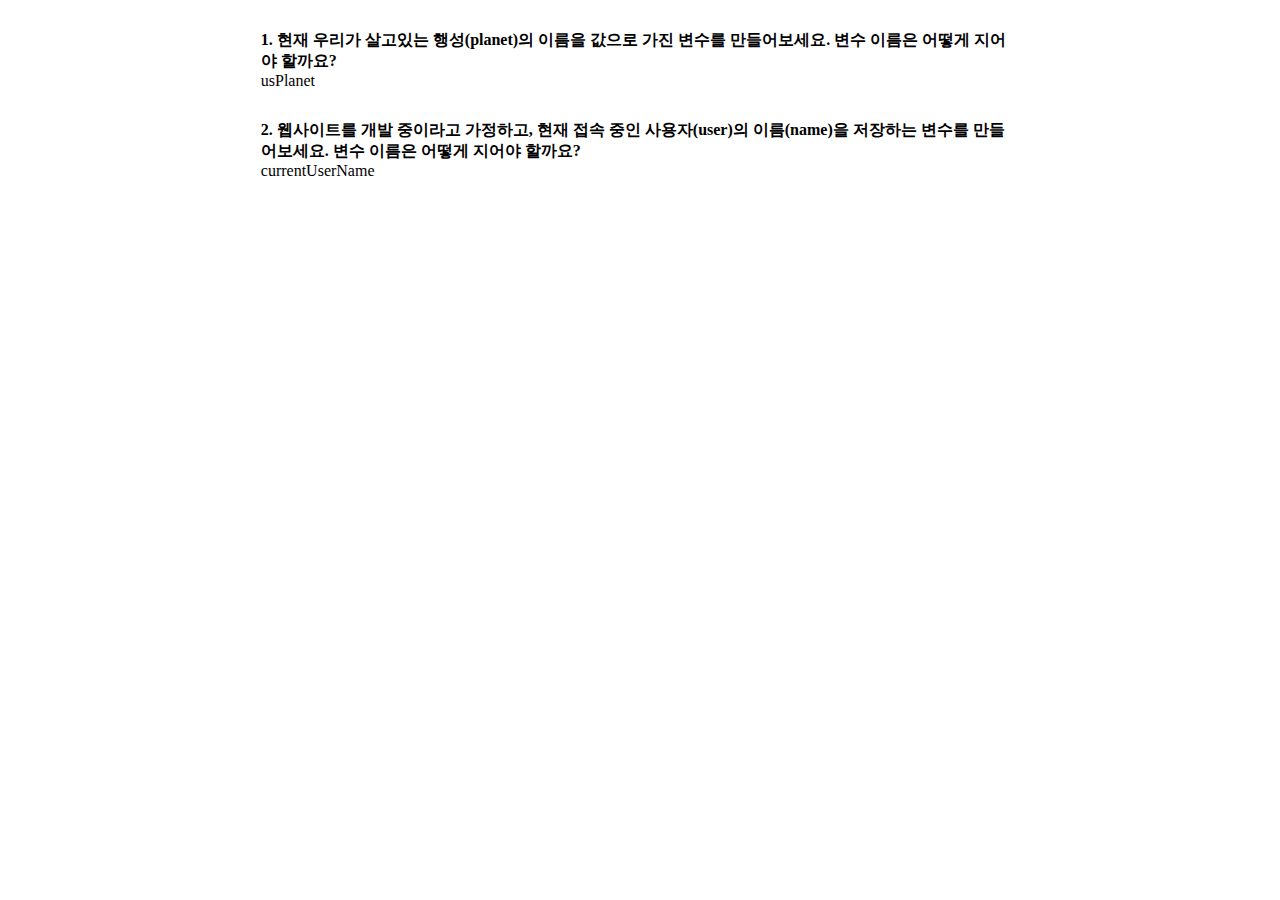
<file: part-01-the-javascript-language/chpater-02-javascript-fundamentals/section-04-variables/tasks/giving-the-right-name/index.html>
<!DOCTYPE html>
<html lang="ko">
  <head>
    <meta charset="UTF-8" />
    <meta name="viewport" content="width=device-width, initial-scale=1.0" />
    <title>올바른 이름 선택하기</title>
    <link rel="stylesheet" href="./style.css" />
  </head>
  <body>
    <main>
      <h4>
        1. 현재 우리가 살고있는 행성(planet)의 이름을 값으로 가진 변수를 만들어보세요. 변수 이름은 어떻게 지어야 할까요?
      </h4>
      <p>usPlanet</p>

      <h4>
        2. 웹사이트를 개발 중이라고 가정하고, 현재 접속 중인 사용자(user)의 이름(name)을 저장하는 변수를 만들어보세요.
        변수 이름은 어떻게 지어야 할까요?
      </h4>
      <p>currentUserName</p>
    </main>
  </body>
</html>
</file>
<file: part-01-the-javascript-language/chpater-02-javascript-fundamentals/section-04-variables/tasks/giving-the-right-name/style.css>
main {
  width: 60%;
  margin: 0 auto;
}
h4 {
  margin: 30px 0 0 0;
}
p {
  margin: 0;
}
</file>
